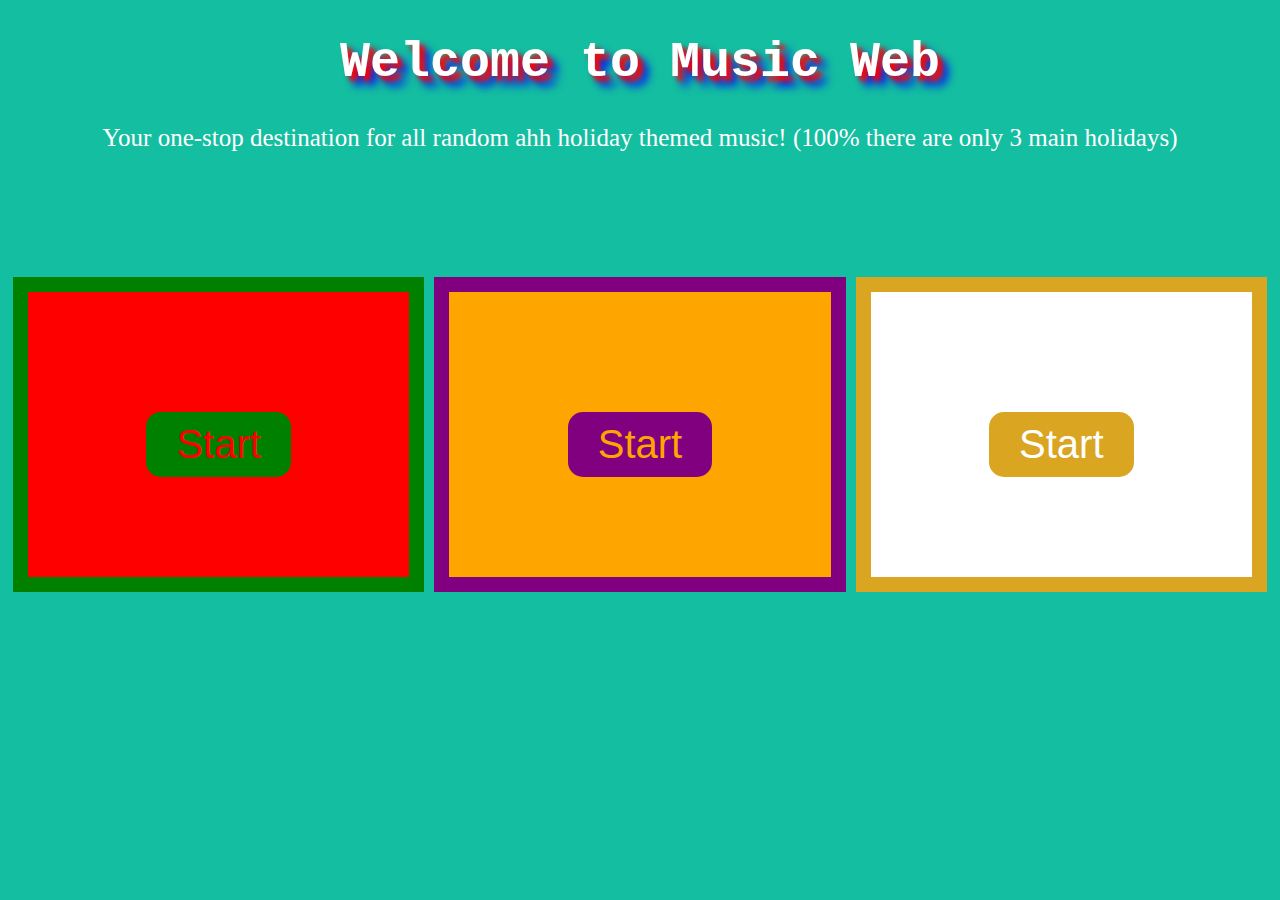
<file: index.html>
<!DOCTYPE html>
<html lang="en">  

<head>

    <meta charset="UTF-8">
    <meta name="viewport" content="width=device-width, initial-scale=1.0">
    <title>Music Web</title>
    <link rel="icon" type="image/x-icon" href="/images/favicon.ico">
    <link rel="stylesheet" href="style.css">
    <script src="script.js" defer></script>
    
</head>

<body>
    
    <h1>Welcome to Music Web</h1>
    <p>Your one-stop destination for all random ahh holiday themed music! (100% there are only 3 main holidays)</p>

<div class="Boxes"> 

    <div class="div-Chr"> 
        <button class = "Christmas">Start</button>
    </div>

    <div class="div-Hal"> 
        <button class = "Halloween">Start</button>
    </div>

    <div class="div-Eas"> 
        <button class = "Easter">Start</button>
    </div>

</div>

</body>

</html>
</file>
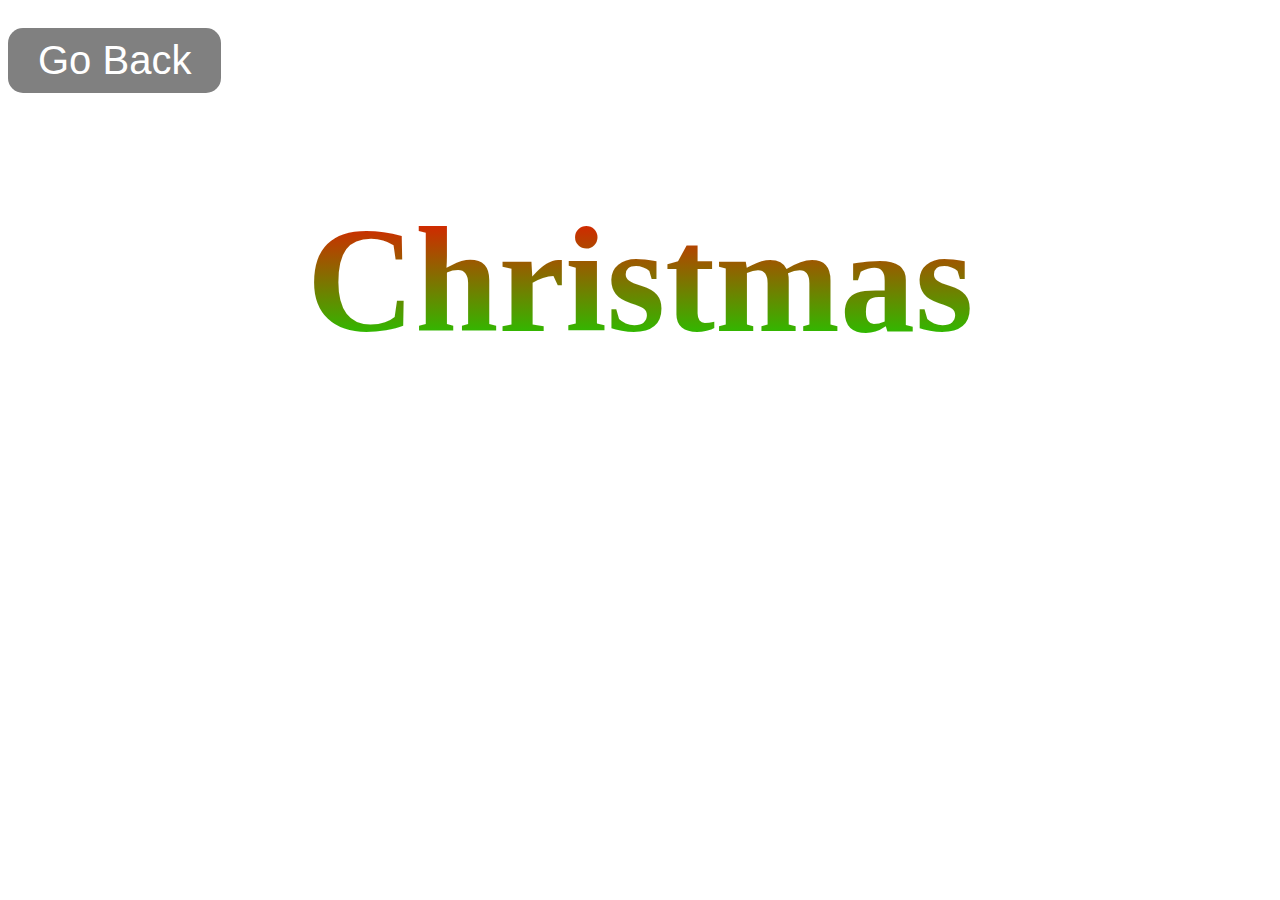
<file: Christmas/Christmas.html>
<!DOCTYPE html>
<html>

    <head>
        <title>Music Web-Christmas</title>
        <link rel="icon" type="image/x-icon" href="images/favicon(2).ico">
        <link rel="stylesheet" href="Christmas.css">
        <script src="Christmas.js" defer></script>
    </head>

    <body>

        <button class="back" onclick="history.back()">Go Back</button>

        <h1>Christmas</h1>
        <iframe data-testid="embed-iframe" 
        style="border-radius:12px"
        src="https://open.spotify.com/embed/playlist/1zOEqfxkCekU1Y6nZoeuyI?utm_source=generator"
        width="100%" height="352"
        frameBorder="0" 
        allowfullscreen="" 
        allow="autoplay; clipboard-write; encrypted-media; fullscreen; picture-in-picture" 
        loading="lazy">
        </iframe>

    </body>

    </html>
</file>
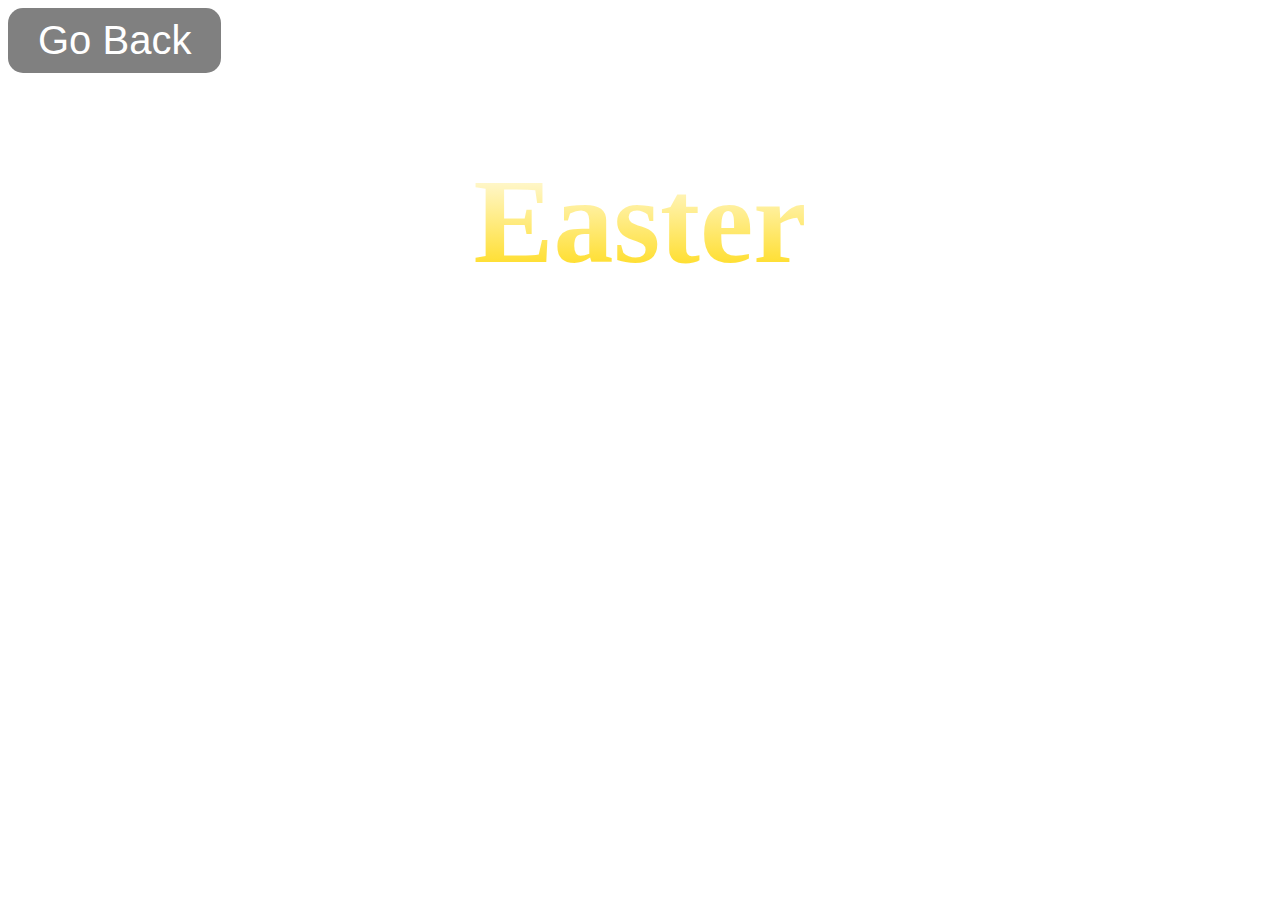
<file: Easter/Easter.html>
<!DOCTYPE html>
<html>

    <head>
        <title>Music Web/Easter</title>
        <link rel="icon" type="image/x-icon" href="images/favicon(0).ico">
        <link rel="stylesheet" href="Easter.css">
        <script src="Easter.js" defer></script>
    </head>

    <body>

        <button class="back" onclick="history.back()">Go Back</button>

        <h1>Easter</h1>
        <iframe data-testid="embed-iframe" 
        style="border-radius:12px"
        src="https://open.spotify.com/embed/playlist/4vDVGCE8J6weUyZ8w7E4lf"
        width="100%" height="352"
        frameBorder="0" 
        allowfullscreen="" 
        allow="autoplay; clipboard-write; encrypted-media; fullscreen; picture-in-picture" 
        loading="lazy">
        </iframe>

    </body>

    </html>
</file>
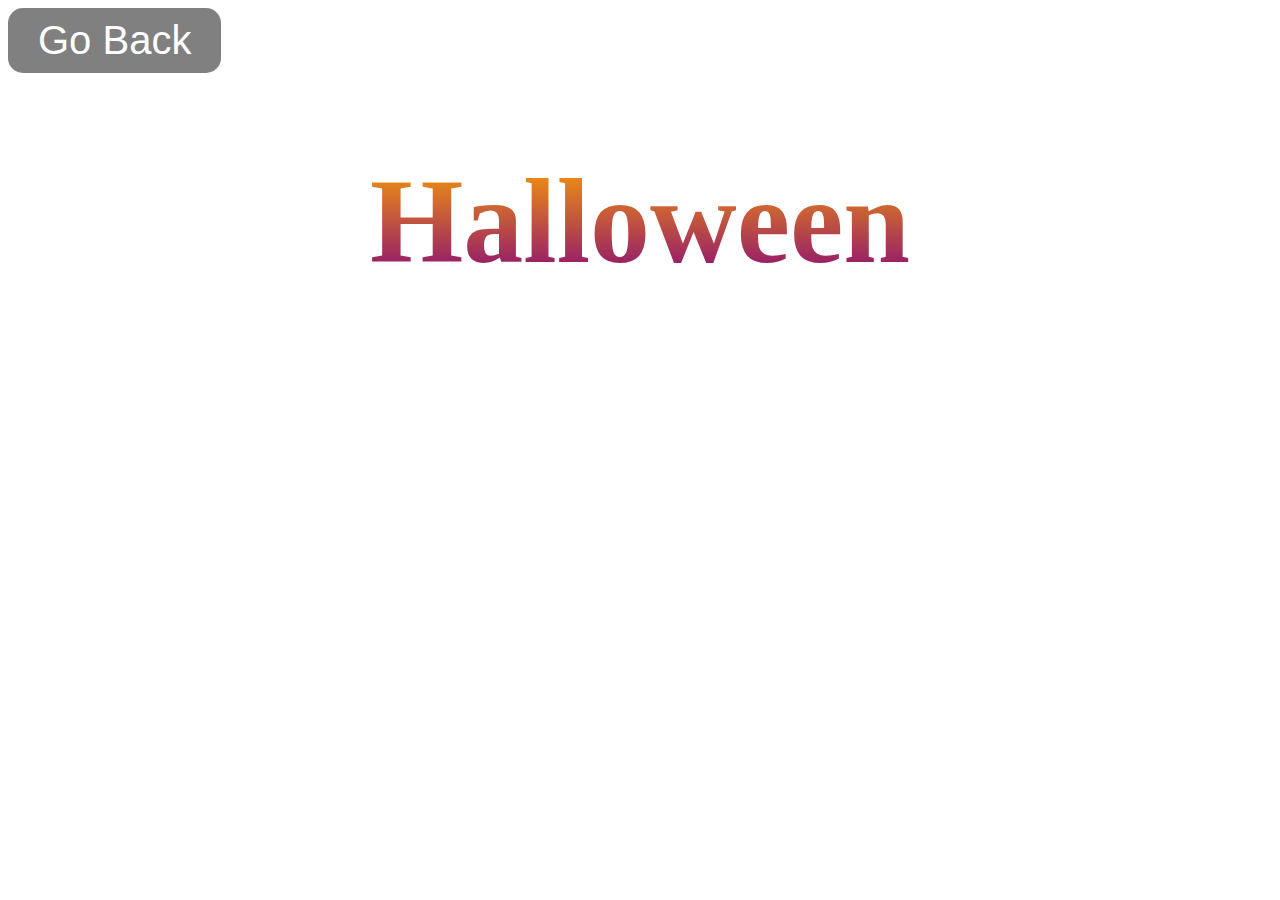
<file: Halloween/Halloween.html>
<!DOCTYPE html>
<html>

    <head>
        <title>Music Web-Halloween</title>
        <link rel="icon" type="image/x-icon" href="images/favicon(1).ico">
        <link rel="stylesheet" href="Halloween.css">
        <script src="Halloween.js" defer></script>
    </head>

    <body>

        <button class="back" onclick="history.back()">Go Back</button>

        <h1>Halloween</h1>
        <iframe data-testid="embed-iframe" 
        style="border-radius:12px"
        src="https://open.spotify.com/embed/playlist/2bWtVAl9VX45x9gAUPiVOF"
        width="100%" height="352"
        frameBorder="0" 
        allowfullscreen="" 
        allow="autoplay; clipboard-write; encrypted-media; fullscreen; picture-in-picture" 
        loading="lazy">
        </iframe>

    </body>

    </html>
</file>
<file: style.css>
body {
    text-align: center;
    background: rgb(20, 190, 160);
}

h1 {
    font-size: 50px;
    font-family: "Arial, sans-serif", 'Courier New', monospace;
    text-shadow: rgb(255, 0, 0) 5px 5px 5px,  blue 10px 10px 10px;
    color: rgb(255, 255, 255)
}

p {
    font-family: "Times New Roman", serif;
    font-size: 25px;
    color: rgb(255, 255, 255);
}

.Boxes {
    display: flex;
    justify-content: space-around;
    margin-top: 120px;
}

.div-Chr {
    width: 300px;
    height: 200;
    padding: 100px;
    margin: 5px;

    font-size: 20px;
    border: 15px solid green;
    background-color: red;
    background-image: url("https://media.istockphoto.com/id/2168503269/vector/horizontal-banner-with-gold-and-green-christmas-symbols-and-text.jpg?s=612x612&w=0&k=20&c=snygVBTHze-G5fzYcdKXHZ5BRNOoIfEM2PPuJe2MSnQ=");
    background-size: cover;
    background-position: center;

    .Christmas {
        font-size: 40px;
        padding: 10px 30px;
        margin-top: 20px;

        cursor: pointer;

        background-color: green;
        border: none;
        border-radius: 15px;
        color: red;
        transition: background-color 0.3s ease, color 0.3s ease;
    }

    .Christmas:hover {
        background-color: gold;
        color: green;
    }

    .Christmas:active {
        transform: scale(0.95);
        background-color: gray;
    }
}

.div-Hal {
    width: 300px;
    padding: 100px;
    margin: 5px;

    font-size: 20px;
    border: 15px solid purple;
    background-color: orange;
    background-image: url("https://png.pngtree.com/background/20230616/original/pngtree-halloween-funny-pumpkins-and-ghosts-wallpaper-picture-image_3620372.jpg");
    background-size: cover;
    background-position: center;

        .Halloween {
        font-size: 40px;
        padding: 10px 30px;
        margin-top: 20px;

        cursor: pointer;

        background-color: purple;
        border: none;
        border-radius: 15px;
        color: orange;
        transition: background-color 0.3s ease, color 0.3s ease;
    }

    .Halloween:hover {
        background-color: orange;
        color: purple;
    }

    .Halloween:active {
        transform: scale(0.95);
        background-color: gray;
    }
}

.div-Eas {
    width: 300px;
    padding: 100px;
    margin: 5px;

    font-size: 20px;
    border: 15px solid goldenrod; 
    background-color: rgb(255, 255, 255);
    background-image: url("https://images.template.net/122915/easter-pattern-background-6bvat.jpg");
    background-size: cover;
    background-position: center;

    .Easter {
        font-size: 40px;
        padding: 10px 30px;
        margin-top: 20px;

        cursor: pointer;

        background-color: goldenrod;
        border: none;
        border-radius: 15px;
        color: white;
        transition: background-color 0.3s ease, color 0.3s ease;
    }

    .Easter:hover {
        background-color: white;
        color: goldenrod;
    }

    .Easter:active {
        transform: scale(0.95);
        background-color: gray;
    }
}
</file>
<file: Christmas/Christmas.css>
body {
    background-image: linear-gradient(black, white);
    background: url("https://media.istockphoto.com/id/1051910494/photo/christmas-frame-of-spruce-red-gold-christmas-decorations-on-white-space.webp?b=1&s=612x612&w=0&k=20&c=SQW7dfyMyLWdbZL7WrBhXJMHiiUzSg1POa6YHD_mfYY=");
}

h1 {
    font-size: 150px;
    text-align: center;
    background-image: linear-gradient(red, rgb(0, 228, 0));
    color: transparent;
    background-clip: text;
    margin-bottom: 65px;
}

        .back {
        font-size: 40px;
        padding: 10px 30px;
        margin-top: 20px;

        cursor: pointer;

        background-color: gray;
        border: none;
        border-radius: 15px;
        color: white;
        transition: background-color 0.2s ease, color 0.2s ease;
    }

    .back:hover {
        background-color: white;
        color: gray;
    }

    .back:active {
        transform: scale(0.95);
        background-color: green;
    }
</file>
<file: Easter/Easter.css>
body {
    background-image: linear-gradient(black, white);
    background: url("https://img.freepik.com/premium-photo/decorated-easter-eggs-grass_70626-6094.jpg?semt=ais_hybrid&w=740&q=80");
}

h1 {
    font-size: 120px;
    text-align: center;
    background-image: linear-gradient(white, gold);
    color: transparent;
    background-clip: text;
    margin-bottom: 65px;
}

        .back {
        font-size: 40px;
        padding: 10px 30px;

        cursor: pointer;

        background-color: gray;
        border: none;
        border-radius: 15px;
        color: white;
        transition: background-color 0.2s ease, color 0.2s ease;
    }

    .back:hover {
        background-color: white;
        color: gray;
    }

    .back:active {
        transform: scale(0.95);
        background-color: gold;
        color: white;
    }
</file>
<file: Halloween/Halloween.css>
body {
    background-image: linear-gradient(black, white);
    background: url("https://static.vecteezy.com/system/resources/previews/003/230/647/non_2x/cute-halloween-background-with-spooky-elements-free-vector.jpg");
}

h1 {
    font-size: 120px;
    text-align: center;
    background-image: linear-gradient(orange, purple);
    color: transparent;
    background-clip: text;
    margin-bottom: 65px;
}

        .back {
        font-size: 40px;
        padding: 10px 30px;

        cursor: pointer;

        background-color: gray;
        border: none;
        border-radius: 15px;
        color: white;
        transition: background-color 0.2s ease, color 0.2s ease;
    }

    .back:hover {
        background-color: white;
        color: gray;
    }

    .back:active {
        transform: scale(0.95);
        background-color: purple;
        color: orange;
    }
</file>
